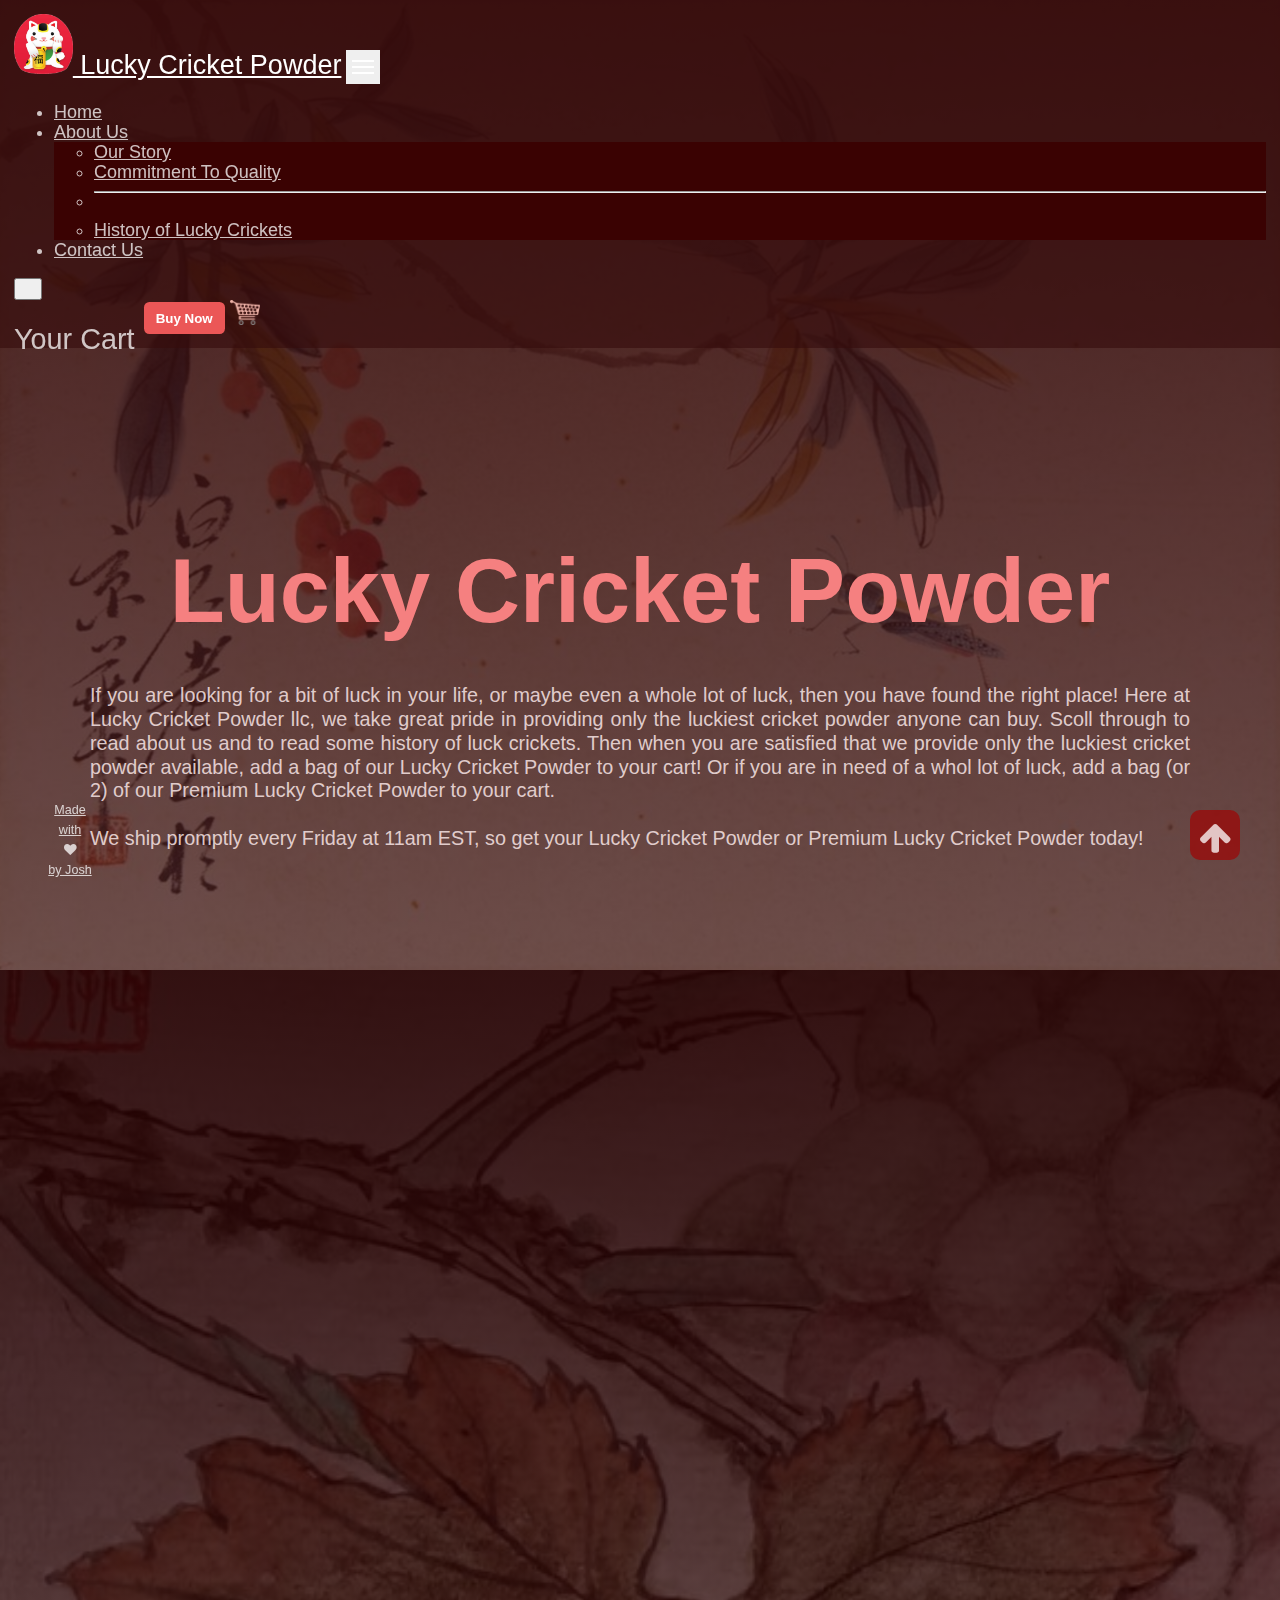
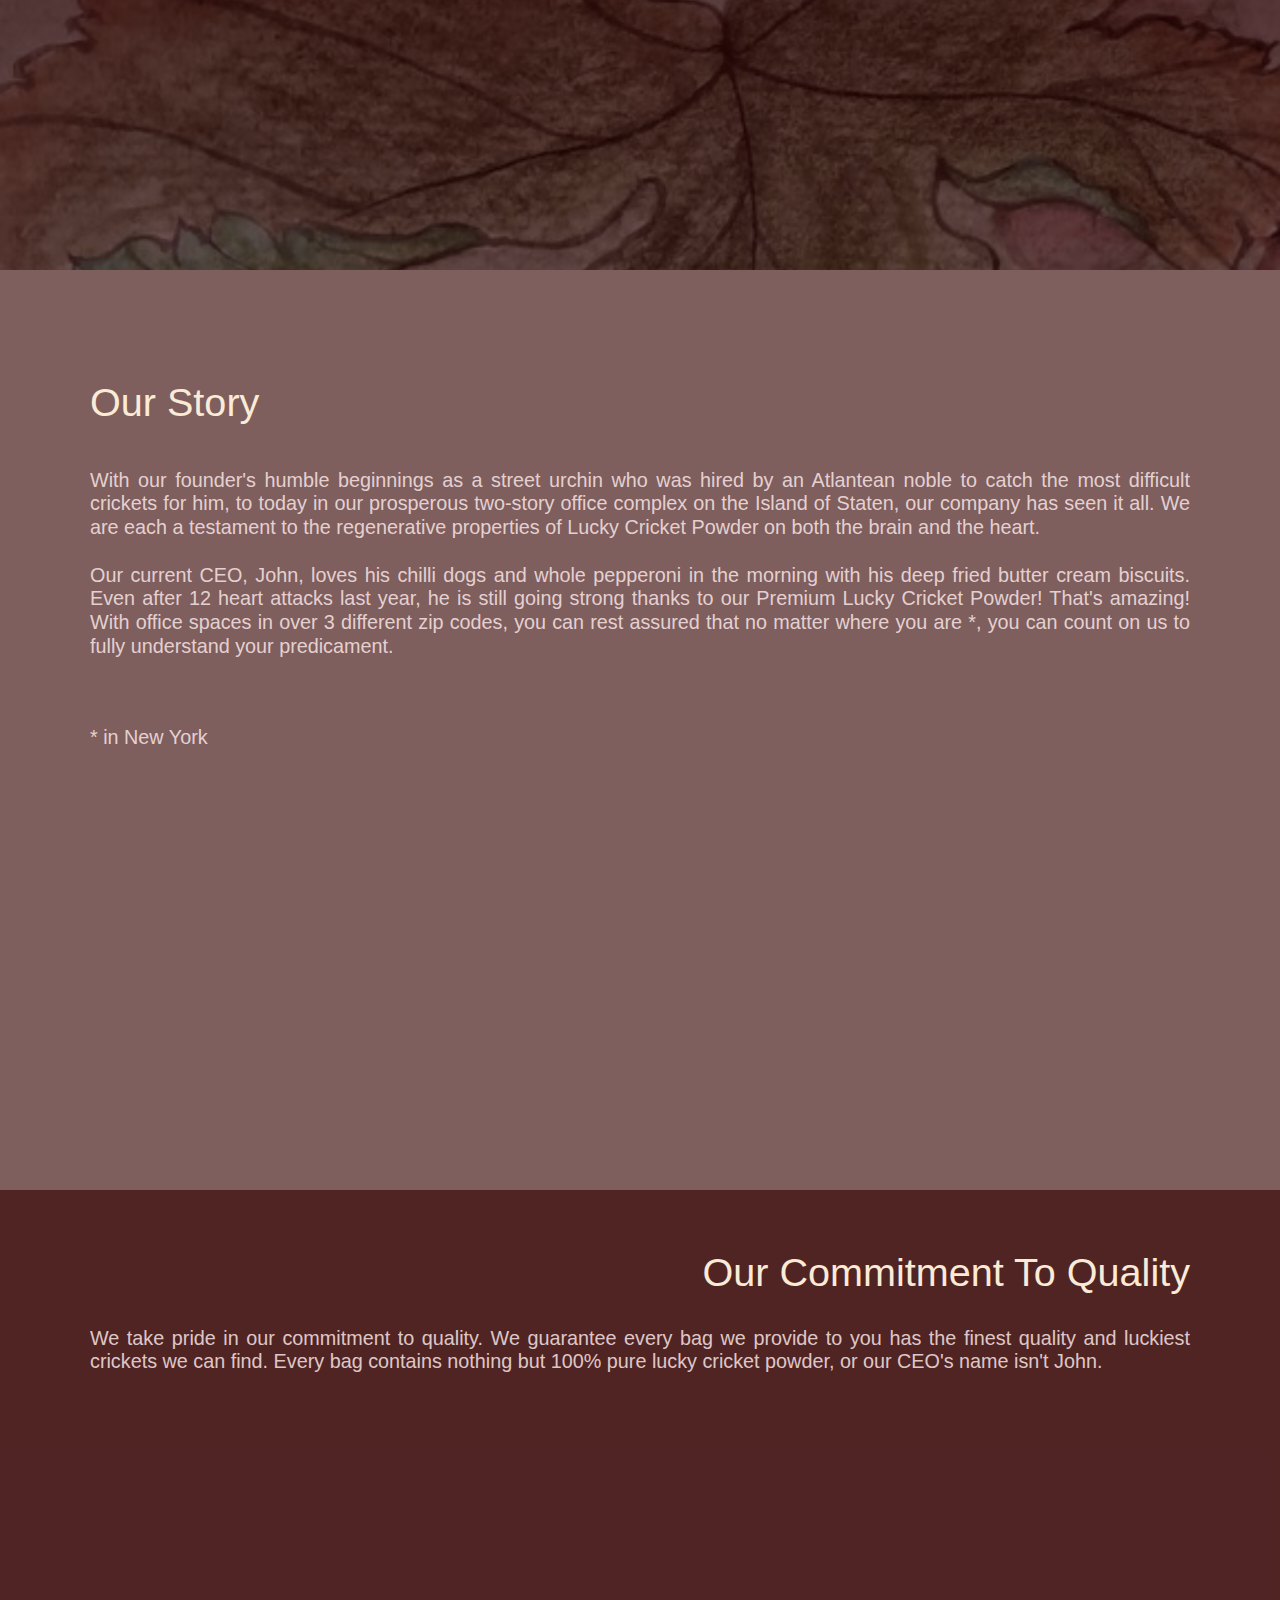
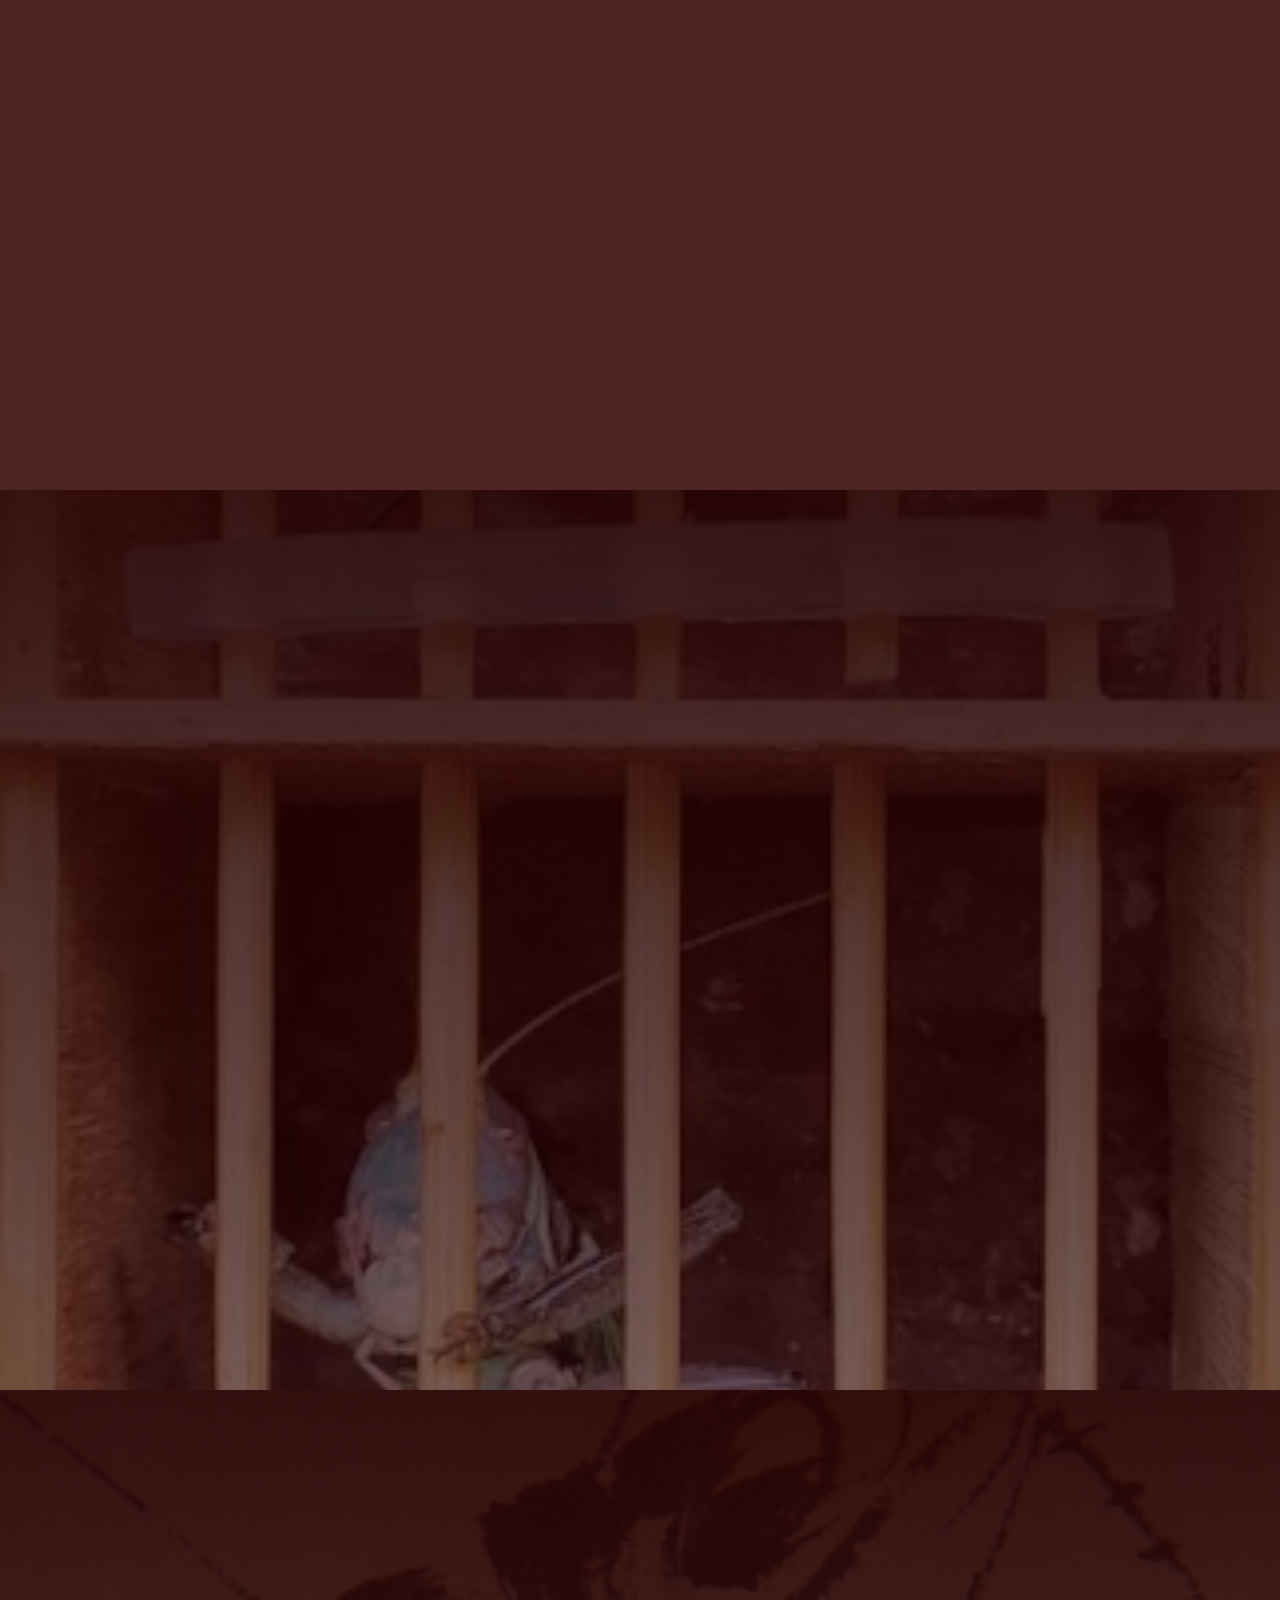
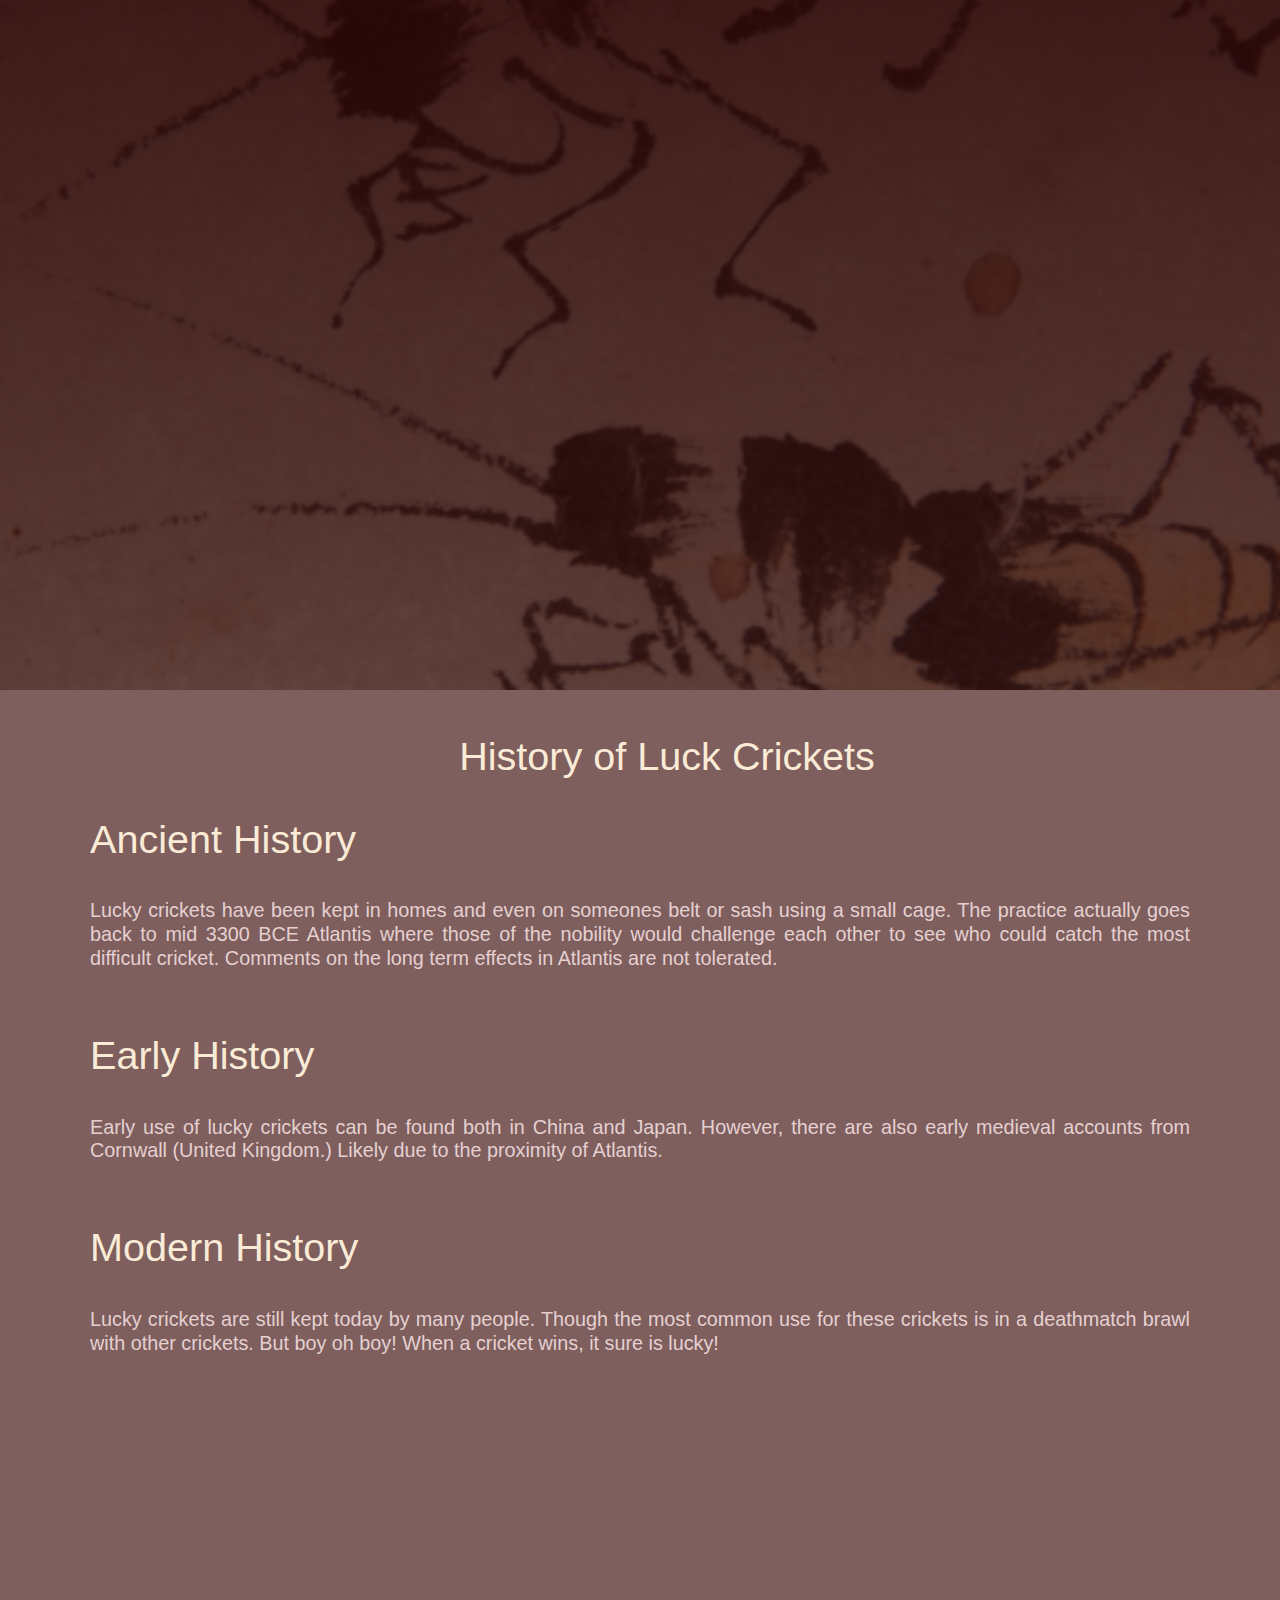
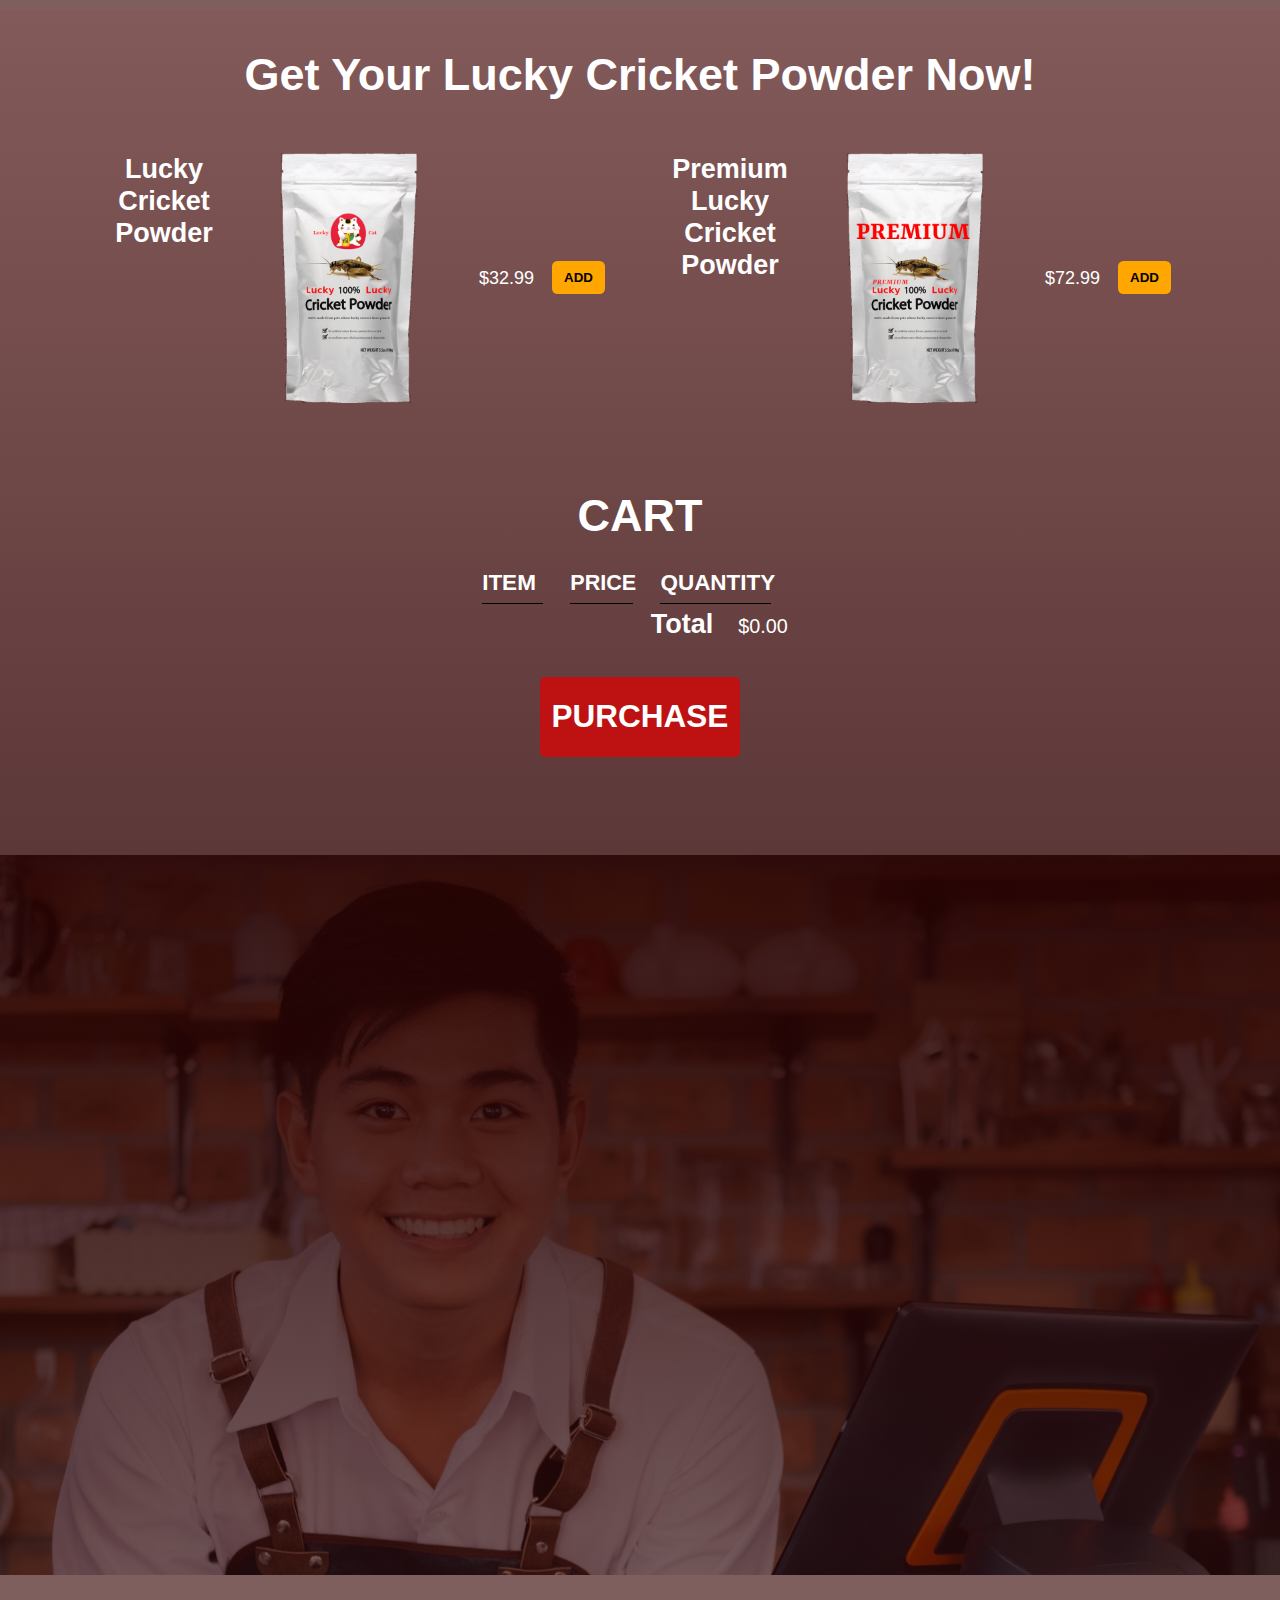
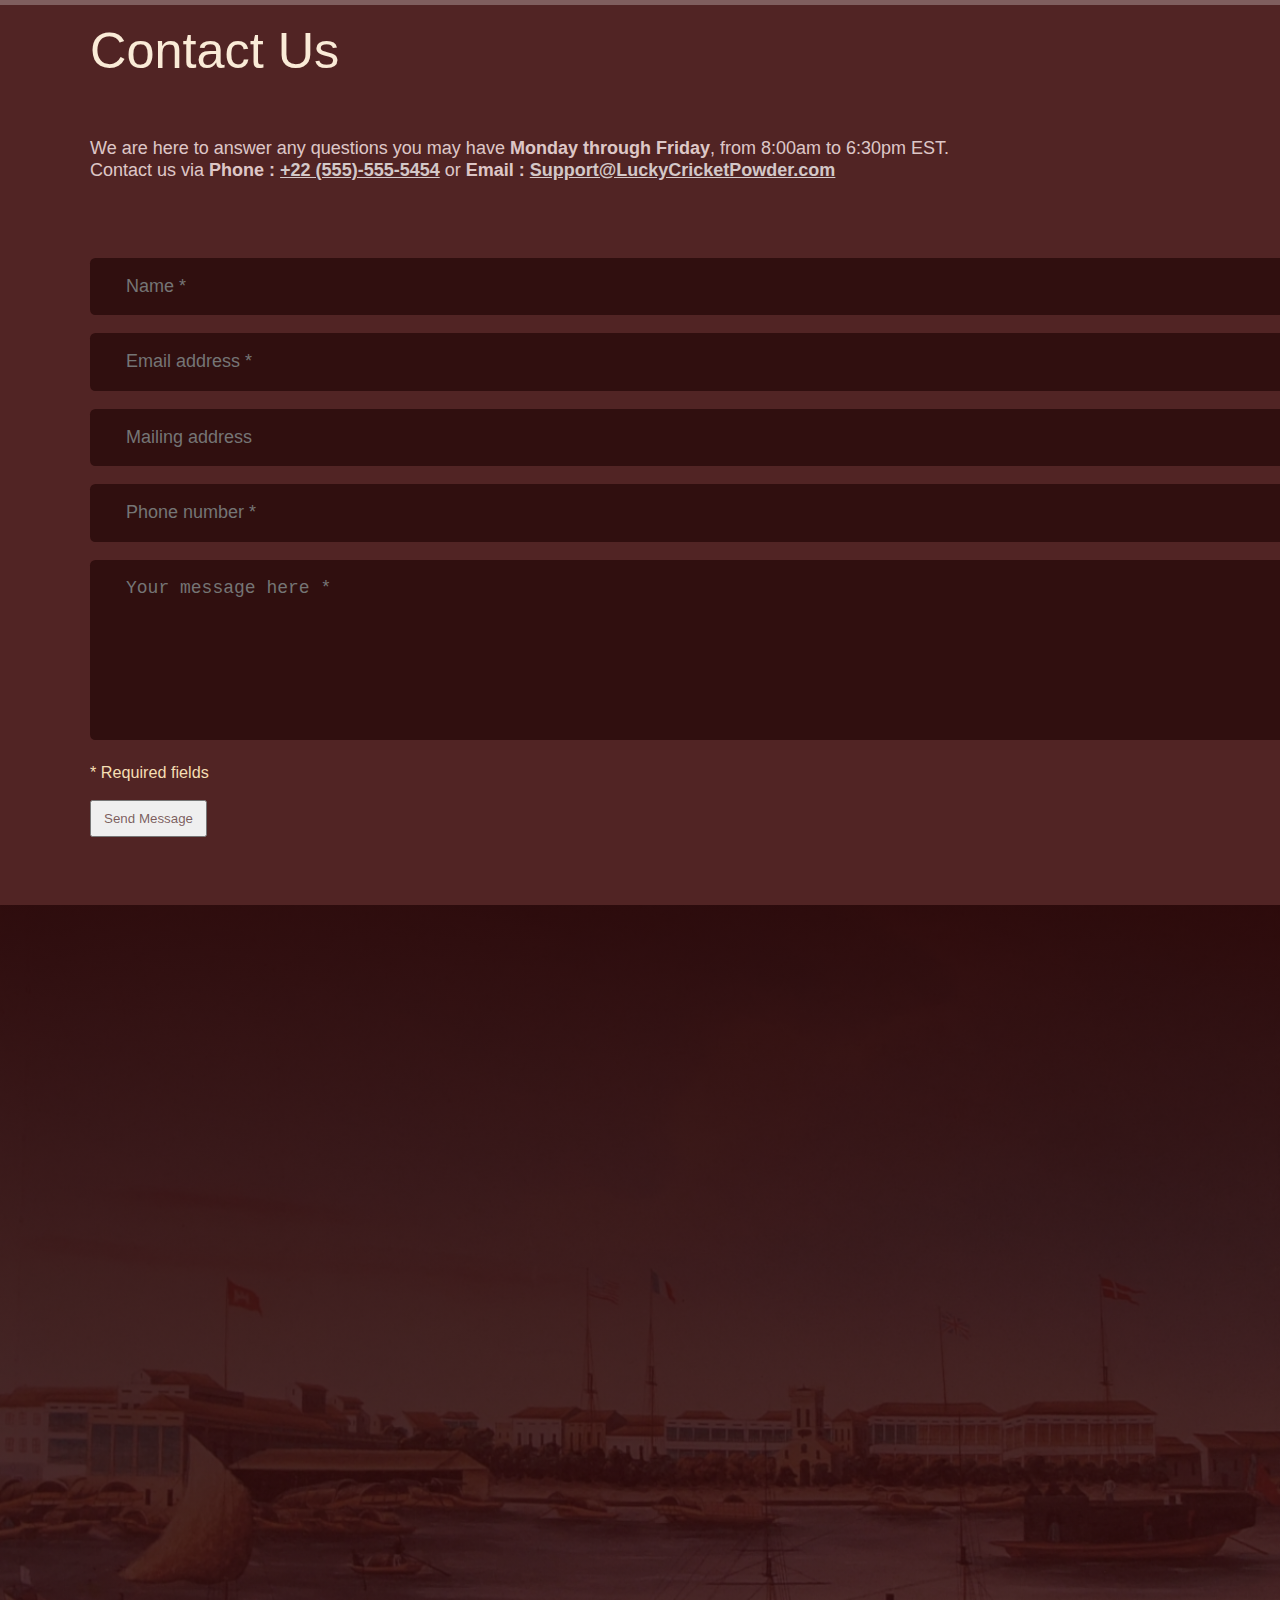
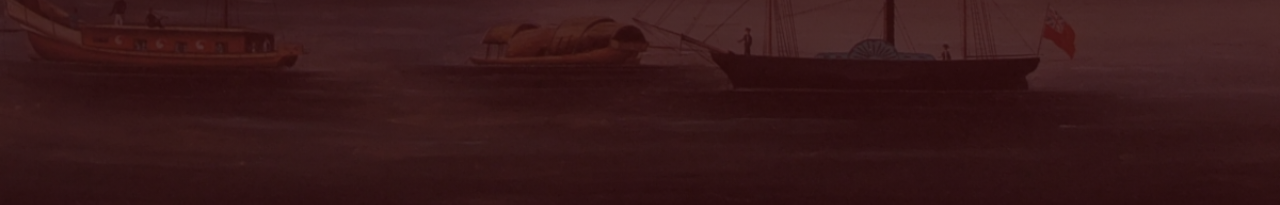
<file: index.html>
<!DOCTYPE html>
<html lang="en">

<head>
    <meta charset="UTF-8">
    <meta http-equiv="X-UA-Compatible" content="IE=edge">
    <meta name="viewport" content="width=device-width, initial-scale=1.0">


    <!-- link tag for tab icon -->
    <link rel="icon" type="image/x-icon" href="./images/Lucky-Cat-x-icon.png">

    <title>Buy Lucky Cricket Now</title>

    <!-- font-awesome for icons -->
    <link rel="stylesheet" href="https://cdnjs.cloudflare.com/ajax/libs/font-awesome/4.7.0/css/font-awesome.min.css">

    <!-- Bootstrap CSS CDN -->
    <link href="https://cdn.jsdelivr.net/npm/bootstrap@5.1.3/dist/css/bootstrap.min.css" rel="stylesheet"
        integrity="sha384-1BmE4kWBq78iYhFldvKuhfTAU6auU8tT94WrHftjDbrCEXSU1oBoqyl2QvZ6jIW3" crossorigin="anonymous">

    <!-- included css stylesheet -->
    <link rel="stylesheet" href="./styles.css">

    <!-- included media query stylesheet -->
    <link rel="stylesheet" href="./@media.css">

    <!-- included store.js for shopping cart functionality -->
    <script src="./store.js" async></script>

</head>




<body>
    <section class="scroll-home" id="home">
        <div class="header-background">
            <div id="nav" class="sticky-nav">



                <!-- \/ copied from Bootstrap, then customized \/-->
                <nav class="navbar navbar-expand-lg">
                    <div class="container navbar-container">
                        <a class="navbar-brand" href="#"><img src="./images/Lucky-Cat.png" class="lucky-logo" alt="">
                            Lucky
                            Cricket Powder</a>
                        <button class="navbar-toggler" type="button" data-bs-toggle="collapse"
                            data-bs-target="#navbarSupportedContent" aria-controls="navbarSupportedContent"
                            aria-expanded="false" aria-label="Toggle navigation">
                            <span class="navbar-toggler-icon"></span>
                            <span></span>
                            <span></span>
                        </button>
                        <div class="collapse navbar-collapse" id="navbarSupportedContent">
                            <ul class="navbar-nav me-auto mb-2 mb-lg-0 ms-auto">
                                <li class="nav-item">
                                    <a class="nav-link active" aria-current="page" href="#home">Home</a>
                                </li>
                                <li class="nav-item dropdown">
                                    <a class="nav-link dropdown-toggle" href="#" id="navbarDropdown" role="button"
                                        data-bs-toggle="dropdown" aria-expanded="false">
                                        About Us
                                    </a>
                                    <ul class="dropdown-menu" aria-labelledby="navbarDropdown">
                                        <li><a class="dropdown-item" href="#our-story">Our Story</a></li>
                                        <li><a class="dropdown-item" href="#commitment-quality">Commitment To
                                                Quality</a>
                                        </li>
                                        <li>
                                            <hr class="dropdown-divider">
                                        </li>
                                        <li><a class="dropdown-item" href="#history-section">History of Lucky
                                                Crickets</a>
                                        </li>
                                    </ul>
                                </li>
                                <li class="nav-item">
                                    <a class="nav-link contact-link" href="#contact">Contact Us</a>
                                </li>
                            </ul>
                            <form class="d-flex">
                                <button class="btn button-collapse" type="submit"></button>
                            </form>
                        </div>
                        <a class="buy-now-button navbar-brand" href="#cart"><button type="button"
                                class="btn btn-danger">Buy
                                Now</button></a>
                        <a class="nav-link active shopping-cart shopping-cart-logo" href="#cart-checkout">
                            <p class="your-cart m-auto">Your
                                Cart </p><img src="./images/cart-icon.png" alt="shopping cart icon"
                                class="cart-icon m-auto" id="cart-icon">
                        </a>
                    </div>
                </nav>
                <!-- /\------------------------------------------/\ -->



            </div>
            <div class="home-page">
                <h1 class="heading">Lucky Cricket Powder</h1>
                <p class="paragraph home-paragraph">If you are looking for a bit of luck in your life, or maybe even a
                    whole lot of
                    luck, then you have found the right place! Here at Lucky Cricket Powder llc, we take great pride in
                    providing only the luckiest cricket powder anyone can buy. Scoll through to read about us and to
                    read some history of luck crickets. Then when you are satisfied that we provide only the luckiest
                    cricket powder available, add a bag of our Lucky Cricket Powder to your cart! Or if you are in need
                    of a whol lot of luck, add a bag (or 2) of our Premium Lucky Cricket Powder to your cart. <br><br>
                    We ship promptly every Friday at 11am EST, so get your Lucky Cricket Powder or Premium Lucky
                    Cricket Powder today!</p>
            </div>
        </div>
    </section>










    <!-- \/ Our Story \/ -->
    <section class="scroll-home">
        <div class="container-fluid" id="our-story">
            <div class="row">
                <!-- \/ empty div is for css insertion of photo overlayed with semi-transparent gradients \/ -->
                <div class="col-xs-12 col-md-6 story-column-left">
                </div>

                <div class="col-xs-12 col-md-6 story-column-right">
                    <h1 class="section-title">
                        Our Story
                    </h1>
                    <p class="paragraph">
                        With our founder's humble beginnings as a street urchin who was hired by an Atlantean noble to
                        catch the most difficult crickets for him, to today in our prosperous two-story office complex
                        on the Island of Staten, our company has seen it all. We are each a testament to the
                        regenerative properties of Lucky Cricket Powder on both the brain and the heart. <br><br>
                        Our current CEO, John, loves his chilli dogs and whole pepperoni in the morning with his deep
                        fried butter cream biscuits. Even after 12 heart attacks last year, he is still going strong
                        thanks to our Premium Lucky Cricket Powder! That's amazing! With office spaces in over 3
                        different zip codes, you can rest assured that no matter where you are *, you can count on us to
                        fully understand your predicament.
                    </p>
                    <p class="paragraph story-asterisk">* in New York</p>
                    <div class="row">
                        <div class="col-xs-12 to-top-button">
                        </div>
                    </div>
                </div>
            </div>
        </div>
    </section>







    <!-- \/ Commitment to Quality \/ -->
    <section class="scroll-home">
        <div class="container-fluid" id="commitment-quality">
            <div class="row">
                <div class="col-xs-12 col-md-6 quality-column-left">
                    <h1 class="section-title">Our Commitment To Quality</h1>
                    <p class="paragraph">
                        We take pride in our commitment to quality. We guarantee every bag we provide to you has the
                        finest quality and luckiest crickets we can find. Every bag contains nothing but 100% pure lucky
                        cricket powder, or our CEO's name isn't John.
                    </p>
                </div>
                <!-- \/ empty div is for css insertion of photo overlayed with semi-transparent gradients \/ -->
                <div class="col-xs-12 col-md-6 quality-column-right">
                </div>
            </div>
        </div>
    </section>







    <!-- \/ history of luck crickets \/ -->
    <section class="scroll-home">
        <div class="container-fluid" id="history-section">
            <div class="row">
                <!-- \/ empty div is for css insertion of photo overlayed with semi-transparent gradients \/ -->
                <div class="col-xs-12 col-md-6 history-column-left">
                </div>
                <div class="col-xs-12 col-md-6 history-column-right">
                    <h1 class="history-title history-header">History of Luck Crickets</h1>
                    <h2 class="history-title">Ancient History</h2>
                    <p class="paragraph">Lucky crickets have been kept in homes and even on someones belt or sash using
                        a small cage. The practice actually goes back to mid 3300 BCE Atlantis where those of the
                        nobility would challenge each other to see who could catch the most difficult cricket. Comments
                        on the long term effects in Atlantis are not tolerated.</p>
                    <h2 class="history-title">Early History</h2>
                    <p class="paragraph">Early use of lucky crickets can be found both in China and Japan. However,
                        there are also early medieval accounts from Cornwall (United Kingdom.) Likely due to the
                        proximity of Atlantis.</p>
                    <h2 class="history-title">Modern History</h2>
                    <p class="paragraph">Lucky crickets are still kept today by many people. Though the most common use
                        for these crickets is in a deathmatch brawl with other crickets. But boy oh boy! When a cricket
                        wins, it sure is lucky!</p>
                </div>
            </div>
        </div>
    </section>






    <!-- \/ code for cart.  Followed along with youtube video mentioned at the bottom but customized it for my project  \/ -->
    <div class="container-fluid cart-div scroll-home" id="cart">
        <section class="container cart-section">
            <h2 class="section-header">Get Your Lucky Cricket Powder Now!</h2>
            <div class="shop-items">
                <div class="shop-item">
                    <span class="shop-item-title">Lucky Cricket Powder</span>
                    <img class="shop-item-image" src="images/0.22lb-cricket-powder.png">
                    <div class="shop-item-details">
                        <span class="shop-item-price">$32.99</span>
                        <button class="btn btn-primary shop-item-button" type="button">ADD</button>
                    </div>
                </div>
                <div class="shop-item">
                    <span class="shop-item-title">Premium Lucky Cricket Powder</span>
                    <img class="shop-item-image" src="images/0.22lb-premium-cricket-powder.png">
                    <div class="shop-item-details">
                        <span class="shop-item-price">$72.99</span>
                        <button class="btn btn-primary shop-item-button" type="button">ADD</button>
                    </div>
                </div>
            </div>
        </section>



        <!-- cart -->

        <!-- for all 3 cart buttons...i cant seem to locate what makes them turn blue after clicking.  tried :active, :visited, :link, :current...none seem to work. -->

        <section class="container cart-section cart-checkout-top" id="cart-checkout">
            <h2 class="section-header cart-section-header">CART</h2>
            <div class="cart-row">
                <span class="cart-item cart-header cart-column">ITEM</span>
                <span class="cart-price cart-header cart-column">PRICE</span>
                <span class="cart-quantity cart-header cart-column">QUANTITY</span>
            </div>
            <div class="cart-items">

            </div>
            <div class="cart-total">
                <strong class="cart-total-title">Total</strong>
                <span class="cart-total-price">$0.00</span>
            </div>
            <button class="btn btn-primary btn-purchase" type="button">PURCHASE</button>
        </section>


    </div>


    <!-- \/ code for css insertion of photo overlayed with semi-transparent gradients \/ -->
    <section class="cart-checkout-bottom"></section>





    <!-- \/ Contact Us Section \/ -->
    <section class="scroll-home">
        <div class="container-fluid" id="contact">
            <div class="row">
                <div class="col-xs-12 col-md-6 contact-left">
                    <div class="text-left-block">
                        <div class="left-center-text">
                            <div class="left-center-part">
                                <h2 class="contact-section">Contact Us</h2>
                                <p class="paragraph">
                                    We are here to answer any questions you may have <strong>Monday through
                                        Friday</strong>,
                                    from 8:00am to 6:30pm EST. <br> Contact us via <strong>Phone :</strong> <a href="#"
                                        class="phone-mail-link">+22 (555)-555-5454</a>
                                    or <strong>Email : </strong> <a href="#"
                                        class="phone-mail-link">Support@LuckyCricketPowder.com</a>
                                </p>
                                <div class="row">
                                    <div class="col form-fields">
                                        <form id="contact-form" name="contact-form" medthod="POST"
                                            data-name="contact-form">
                                            <div class="row">
                                                <div class="col-xs-12 col-sm-6 col-lg-6">
                                                    <div class="form-group">
                                                        <input type="text" id="name" class="form form-control"
                                                            placeholder="Name *" name="name" data-name="Name*" required>
                                                    </div>
                                                </div>
                                                <div class="col-xs-12 col-sm-6 col-lg-6">
                                                    <div class="form-group">
                                                        <input type="email" id="email" class="form form-control"
                                                            placeholder="Email address *" name="email"
                                                            data-name="Email Address*" required>
                                                    </div>
                                                </div>
                                                <div class="col-xs-12 col-sm-6 col-lg-6">
                                                    <div class="form-group">
                                                        <input type="text" id="Address" class="form form-control"
                                                            placeholder="Mailing address" name="address"
                                                            data-name="Mailing address">
                                                    </div>
                                                </div>
                                                <div class="col-xs-12 col-sm-6 col-lg-6">
                                                    <div class="form-group">
                                                        <input type="tel" id="phone" class="form form-control"
                                                            placeholder="Phone number *" name="phone"
                                                            data-name="Phone number *" required>
                                                    </div>
                                                </div>
                                                <div class="col-xs-12">
                                                    <div class="form-group">
                                                        <textarea id="text-area" class="form textarea form-control"
                                                            placeholder="Your message here *" name="message"
                                                            data-name="Text area" required></textarea>
                                                    </div>
                                                    <span class="sub-text">* Required fields</span>
                                                </div>
                                            </div>
                                            <br>
                                            <button type="submit" id="valid-form" class="btn btn-light send-message">
                                                Send Message
                                            </button>
                                        </form>
                                    </div>
                                </div>
                            </div>
                        </div>
                    </div>
                </div>

                <!-- \/ empty div for css insertion of photo overlayed with semi-transparent gradients \/ -->
                <div class="col-xs-12 col-md-6 contact-right">

                </div>
            </div>
        </div>
    </section>


    <!-- \/ Return to the top button \/ -->

    <a href="#home" class="to-top">
        <i class="fa fa-arrow-up to-top-btn"></i>
    </a>


    <!-- \/ Signature \/ -->

    <a href="https://github.com/Joshua-Will/BVT-landing-page" class="sig">
        Made <br>with <br><i class="fa fa-heart"></i> <br>by Josh
    </a>




    <!-- Bootstrap Bundled Javascript -->
    <script src="https://cdn.jsdelivr.net/npm/bootstrap@5.1.3/dist/js/bootstrap.bundle.min.js"
        integrity="sha384-ka7Sk0Gln4gmtz2MlQnikT1wXgYsOg+OMhuP+IlRH9sENBO0LRn5q+8nbTov4+1p"
        crossorigin="anonymous"></script>
</body>

</html>

<!-- youtube tutorials used

    for the general layout:

    https://www.youtube.com/watch?v=h2jVZ8ans_o&t=58s&ab_channel=CodingRiver



    for javascript used in the cart functionality:

    https://www.youtube.com/watch?v=YeFzkC2awTM&t=1s&ab_channel=WebDevSimplified

-->
</file>
<file: styles.css>
/* html {
    height: 100vh;
} */

/* body {
    height: 100vh;
    margin: 0;
    padding: 0;
    font-size: 18px;
    font-family: sans-serif;
    line-height: 20px;
    color: rgba(255, 255, 255, 0.753);
    background-color: rgba(54, 3, 3, 0.64);
    min-width: 315px;
} */
/* \/ scroll snapping attempt \/ */

/* "body" works in Safari apparently, but not anywhere else.  "html" doesn't work in Safari, but does elsewhere */
html, body {
    scroll-snap-type: y proximity;
    height: 100%;
    margin: 0;
    padding: 0;
    font-size: 18px;
    font-family: sans-serif;
    line-height: 20px;
    color: rgba(255, 255, 255, 0.753);
    background-color: rgba(54, 3, 3, 0.64);
    min-width: 315px;
}

.scroll-home {
    scroll-snap-align: start;
  
}

/* /\ scroll snapping code /\ */



a {
    color: rgba(255, 255, 255, 0.753);
    font-weight: 500;
}


a:hover {
    color: rgba(255, 255, 255, 1);

}

a:visited {
    color: rgba(255, 255, 255, 0.500);
}

.nav-link {
    color: rgba(255, 255, 255, 0.753);

}

.nav-link:hover {
    color: rgba(255, 255, 255, 1);

}

.contact-link {
    padding-right: 2px;
}

.shopping-cart {
    font-size: 1.6rem;
}

.shopping-cart:hover {
    color: rgb(250, 4, 4);
}

.your-cart {
    align-self: center;
    margin-right: 0.5rem !important;
}

/* image sizing */
.lucky-logo {
    height: 60px;
}

/* image sizing */
.cart-icon {
    height: 25px;
}

.your-cart {
    float: left;
    margin-right: 15px;
}


.header-background {
    position: static;
    display: block;
    overflow: visible;
    top: 0;
    height: auto;
    min-height: 100vh;
    padding-bottom: 70px;
    background-image: -webkit-gradient(linear, left top, left bottom from(rgba(53, 11, 11, 0.9)));
    background-image: linear-gradient(180deg, rgba(53, 8, 8, 0.92), rgba(53, 8, 8, 0.64)), url(images/bg.png);
    flex-direction: column;
    background-position: 0px 0px, 100% 50%;
    background-size: auto, cover;
    white-space: normal;
    object-fit: fill;
    -o-object-fit: fill;
    -webkit-box-orient: vertical;
    -webkit-box-direction: normal;
    -webkit-flex-direction: column;
    -ms-flex-direction: column;
}

.dropdown-menu {
    background-color: rgb(58, 2, 2);
}

.dropdown-item {
    color: rgba(255, 255, 255, 0.753);

}

.dropdown-item:hover {
    background-color: rgba(235, 114, 114, 0.438);
    color: rgba(255, 255, 255, 1);

}

.dropdown-item:visited {
    color: rgba(255, 255, 255, 0.753);

}

.dropdown-divider {
    color: rgb(252, 204, 204);
}



.sticky-nav {
    position: sticky;
    position: -webkit-sticky;
    top: 0px;
    padding: 14px;
    z-index: 1;
    -webkit-align-self: auto;
    -ms-flex-item-align: auto;
    -ms-grid-row-align: auto;
    align-self: auto;
    -webkit-box-ordinal-group: 1;
    -webkit-order: 0;
    -ms-flex-order: 0;
    order: 0;
    background-color: rgba(53, 11, 11, 0.6);
}

.navbar .navbar-brand a {
    padding: 1rem 0;
    display: block;
    text-decoration:none;
}

.navbar-brand {
    font-size: 1.5rem;
    color: white;
}

.navbar-brand:hover {
    color: rgb(250, 4, 4);
}

.navbar-toggler {
    border: none;
    padding: 10px 6px;
    outline: none;
}

.navbar-toggler span {
    display: block;
    width: 22px;
    height: 2px;
    border: 1px;
    background: white;
}

.navbar-toggler span + span {
    margin-top: 4px;
    width: 22px;
}

.navbar-toggler span + span + span {
    width: 22px;
}



.heading {
    font-size: 5rem;
    font-weight: bold;
    line-height: 1.4;
    text-align: center;
    color: rgb(245, 128, 128);
    margin-top: 180px;
    margin-bottom: 8px;
    min-height: 100px;

}

.paragraph {
    margin-top: 15px;
    padding: 1rem 5rem 1rem 5rem;
    font-size: 1.1rem;
    color: rgba(248, 229, 229, 0.863);
    line-height: 1.4;
    text-align: justify;
}

.home-paragraph {
    text-align: center;
}




/* \/ Our Story Section \/ */
.story-column-left {
    min-height: 100vh;
    background-image: -webkit-gradient(linear, left top, left bottom from(rgba(75, 4, 4, 0.9)));
    background-image: linear-gradient(180deg, rgba(39, 2, 2, 0.92), rgba(43, 3, 3, 0.64)), url(images/story.png);
    background-position: 0px 0px, 100% 50%;
    background-size: auto, cover;
    background-attachment: scroll, scroll;
    object-fit: cover;
    -o-object-fit: cover;
}

.story-column-right {
    min-height: 100vh;
    display: flex;
    flex-direction: column;
}

.story-column-right .section-title {
    margin-top: 80px;
    padding: 5rem 2rem 0rem 5rem;
    font-size: 2.8rem;
    color: antiquewhite;
    font-weight: 500;
    
}


.story-asterisk {
        color: rgba(250, 235, 215, 0.199);
}
/* /\ Our Story Section /\ */



/* \/ Commitment To Quality Section \/ */
.quality-column-left {
    background-color: rgba(54, 3, 3, 0.64);
    min-height: 100vh;
}


.quality-column-left .section-title {
    margin-top: 20px;
    padding: 5rem 5rem 0rem 5rem;
    font-size: 2.8rem;
    color: antiquewhite;
    font-weight: 500;
    text-align: end;
}

.quality-column-right {
    min-height: 100vh;
    background-image: -webkit-gradient(linear, left top, left bottom from(rgba(75, 4, 4, 0.9)));
    background-image: linear-gradient(180deg, rgba(39, 2, 2, 0.92), rgba(43, 3, 3, 0.64)), url(images/quality.png);
    background-position: 0px 0px, 100% 50%;
    background-size: auto, cover;
    background-attachment: scroll, scroll;
    object-fit: cover;
    -o-object-fit: cover;
}
/* /\ Commitment to quality section /\ */



/* \/ History of luck crickets section \/ */

.history-column-right {
    min-height: 100vh;
}

.history-column-right .history-title {
    margin-top: 30px;
    padding: 2rem 2rem 0rem 5rem;
    font-size: 2.8rem;
    color: antiquewhite;
    font-weight: 500;
}

.history-header {
    text-align: center;
}

.history-column-left {
    min-height: 100vh;
    background-image: -webkit-gradient(linear, left top, left bottom from(rgba(75, 4, 4, 0.9)));
    background-image: linear-gradient(180deg, rgba(39, 2, 2, 0.92), rgba(43, 3, 3, 0.64)), url(images/history.png);
    background-position: 0px 0px, 100% 50%;
    background-size: auto, cover;
    background-attachment: scroll, scroll;
    object-fit: cover;
    -o-object-fit: cover;
}
/* /\ history of luck crickets section /\ */



/* \/ add to cart section \/ */
.product-column {

    height: 100vh;
    display: flex;
    flex-direction: column;
    justify-content: center;
    align-items: center;
}


.cart-main-title {
    font-size: 2rem;
    color: rgba(49, 3, 3, 0.918);
    background-color: rgb(194, 133, 133);
}


.cart-items-1 {
    display: flex;
    justify-content: space-evenly;
    
}

.item-input {
    width: 55px;
    height: 1.5rem;
     margin-bottom: 2rem;
    
}

.item-desc, .checkout-btn, .cart-title {
    margin: 0.5rem 1rem 2rem 1rem;
}

.item-input {
    margin-left: 1.3rem;
}

.item-title {
    font-size: 1.9rem;
}

.product-column-left {
    border-right: solid rgba(141, 4, 4, 0.582) 2px;
    background-color: rgba(37, 10, 10, 0.733);
}

.product-column-right {
    border-left: solid rgba(141, 4, 4, 0.582) 2px;
    background-color: rgba(126, 2, 2, 0.64);
}

.product-image {
   width: 10vw;
   
}

.product-title {
    margin-top: 20px;
}

.btn-add-to-cart {
    margin-top: 20%;
    margin-bottom: 40px;
}

.cart-checkout-top  {
    flex-direction: row;
    justify-content: space-around;
    min-height: 20vh;
}


.cart-checkout-bottom {
height: 80vh;
background-image: -webkit-gradient(linear, left top, left bottom from(rgba(75, 4, 4, 0.9)));
background-image: linear-gradient(180deg, rgba(39, 2, 2, 0.92), rgba(43, 3, 3, 0.64)), url(images/checkout.png);
background-position: 0px 0px, 0px 100%;
background-size: auto, cover;
background-attachment: scroll, scroll;
object-fit: cover;
-o-object-fit: cover;
}
/* /\ add to cart section /\ */




/* \/ contact us \/ */
.contact-right {
    min-height: 100vh;
    background-image: -webkit-gradient(linear, left top, left bottom from(rgba(75, 4, 4, 0.9)));
    background-image: linear-gradient(180deg, rgba(39, 2, 2, 0.92), rgba(43, 3, 3, 0.64)), url(images/contact.png);
    background-position: 0px 0px, 100% 50%;
    background-size: auto, cover;
    background-attachment: scroll, scroll;
    object-fit: cover;
    -o-object-fit: cover;
}

.contact-section {
    margin-top: 30px;
    padding: 2rem 2rem 0rem 5rem;
    font-size: 2.8rem;
    color: antiquewhite;
    font-weight: 500;
}

.contact-left {
    background-color: rgba(54, 3, 3, 0.64);
    min-height: 100vh;
}

.contact-left .paragraph {
    padding: 2rem 2rem 0rem 5rem;
    font-size: 1rem;
    line-height: 1.2;
}

strong {
    font-weight: 700;
}

.phone-mail-link {
    font-weight: bold;
}

.phone-mail-link:hover {
    color: crimson;
    font-weight: bold;
}

#contact-form {
    margin-top: 40px;
    padding: 2rem 2rem 0rem 5rem;
}

#contact-form .form-control {
    background: #300f0f;
    border: none;
    border-radius: .3rem;
    box-shadow: none;
    font-weight: 300;
    outline: medium none;
    padding: 1rem 2rem;
    font-size: 1rem;
    line-height: 1.2;
    height: auto;
    width: 100%;
    color: white;
    transition: all .2s ease-in-out;
    text-align: left;
    margin-bottom: 1rem;
}


#contact-form .form-control:hover, #contact-form .form-control:focus {
    box-shadow: none;
    background: #3a0404;
}

#contact-form textarea.form-control {
    min-height: 8rem;
}

#contact-form span.sub-text {
    color: wheat;
    position: absolute;
    font-size: 0.9rem;
    margin-bottom: 1rem;
}

.send-message {
    margin-top: 1rem;
    color: rgba(54, 3, 3, 0.64);
}

.send-message:hover {
    color: rgba(221, 21, 21, 0.932);
}
/* /\ contact us /\ */




/* \/ Return to top button \/ */
.to-top .fa {
    font-size: 35px;
    margin-top: 10px;
}

.to-top {
    position: fixed;
    width: 50px;
    height: 50px;
    bottom: 40px;
    right: 40px;
    background-color: rgba(161, 1, 1, 0.678);
    text-align: center;
    outline: none;
    border: none;
    border-radius: 20%;
    line-height: 15px;
    }

.to-top:hover {
    background-color: rgb(161, 1, 1);
}
/* /\  return to top button /\*/


/* signature */


.sig {
    position: fixed;
    font-size: 0.7rem;
    width: 50px;
    height: 50px;
    bottom: 50px;
    left: 45px;
    text-align: center;
    outline: none;
    border: none;
}





.cart-div {
    display: flex;
    flex-direction: column;
    align-items: center;
    color: antiquewhite;
    min-height: 50vh;
    background-image: -webkit-gradient(linear, left top, left bottom from(rgba(133, 3, 3, 0.342)));
    background-image: linear-gradient(180deg, rgba(145, 76, 76, 0.226), rgba(59, 18, 18, 0.507));
}

/* \/ demo code for web shop \/ */


/* originally "content-section" */
.cart-section {
    margin: 1rem;

}

.container .cart-section {
    max-width: 900px;
    margin: 0 auto;
    padding: 0 1.5rem;
}

.section-header {

    color: rgb(255, 255, 255);
    text-align: center;
    font-size: 2.5rem;
}


.about-band-image {
    float: left;
    height: 200px;
    width: 200px;
    margin: 15px;
    border-radius: 50%;
}

.main-footer {
    background-color: #56CCF2;
    color: white;
    padding: .25em 0;
}

.main-footer-container {
    display: flex;
    align-items: center;
}

.main-footer-container ul {
    flex-grow: 1;
    text-align: end;
}

.footer-nav li {
    padding: 0 .5rem;
}

.footer-nav img {
    width: 30px;
    height: 30px;
}

.btn {
    text-align: center;
    vertical-align: middle;
    padding: .67em .67rem;
    cursor: pointer;
}

.btn-header {
    margin: .5em 15% 2em 15%;
    color: white;
    border: 2px solid #2D9CDB;
    background-color: rgba(255, 255, 255, .1);
    border-radius: 0;
    font-size: 1.5rem;
    font-weight: lighter;
    padding-left: 2rem;
    padding-right: 2rem;
}

.btn-header:hover {
    background-color: rgba(255, 255, 255, .3);
}

.btn-play {
    display: block;
    margin: 0 auto;
    color: #2D9CDB;
    font-size: 4rem;
    border-radius: 50%;
    width: 100px;
    height: 100px;
    padding: 0;
    text-align: center;
}

.btn-primary {
    color: white;
    background-color: #56CCF2;
    border: none;
    border-radius: .3rem;
    font-weight: bold;
}

.btn-primary:hover {
    background-color: #2D9CDB;
}

.tour-row {
    border-bottom: 1px solid black;
    padding-bottom: 1rem;
    margin-bottom: 1rem;
}

.tour-row:last-child {
    border: none;
}

.tour-item {
    display: inline-block;
    padding-right: .5rem;
}

.tour-date {
    color: #555;
    width: 11%;
    font-weight: bold;
}

.tour-city {
    width: 24%;
}

.tour-arena {
    width: 42%;
}

.tour-btn {
    max-width: 19%;
}

.shop-item {
    margin: 30px;
    display: flex;
}

.shop-item-title {
    display: block;
    /* setting a hard width because i need 1 word per line WITHOUT <br> tags and this combined with word-break manages that */
    width: 120px;
    word-break: normal;
    text-align: center;
    font-weight: bold;
    font-size: 1.5rem;
    color: rgb(255, 255, 255);
    margin-bottom: 15px;
    line-height: 32px;
    
}

.shop-item-image {

    width: 250px;
}

.shop-item-details {
    display: flex;
    align-items: center;
    padding: 5px;
}

.shop-item-price {
    flex-grow: 1;
    color: rgb(255, 255, 255);
    margin-right: 0.5rem;
}

.shop-item-button {
    margin-left: 0.5rem;
    color: black;
    background-color: rgb(255, 166, 0);
}

.shop-item-button:hover {
    background-color: rgb(255, 123, 0);

}

.shop-items {
    display: flex;
    flex-wrap: wrap;
    justify-content: space-around;
}


/* cart */


.cart-header {
    margin-top: 10px;
    font-weight: bold;
    font-size: 1.25rem;
    color: rgb(255, 255, 255);
}

.cart-column {
    display: flex;
    align-items: center;
    border-bottom: 1px solid black;
    margin-right: 1.5rem;
    padding-bottom: 10px;
    margin-top: 10px;
}

.cart-row {
    display: flex;
}

.cart-item {
    width: 45%;
}

.cart-price {
    width: 20%;
    font-size: 1.2rem;
    
    color: rgb(255, 255, 255);
}

.cart-quantity {
    width: 35%;
}

.cart-item-title {
    color: rgb(255, 255, 255);
    margin-left: .5rem;
    font-size: 1.2rem;
}

.cart-item-image {
    width: 75px;
    height: auto;
    border-radius: 10px;
}



.btn-danger {
    color: white;
    background-color: #EB5757;
    border: none;
    border-radius: .3rem;
    font-weight: bold;
}

.btn-danger:hover {
    background-color: #CC4C4C;
}

.cart-quantity-input {
    height: 34px;
    width: 50px;
    border-radius: 5px;
    border: 1px solid #56CCF2;
    background-color: #eee;
    color: #333;
    padding: 0;
    text-align: center;
    font-size: 1.2rem;
    margin-right: 25px;
}

.cart-row:last-child {
    border-bottom: 1px solid black;
}

.cart-row:last-child .cart-column {
    border: none;
}

.cart-total {
    text-align: end;
    margin-top: 10px;
    margin-right: 10px;
}

.cart-total-title {
    font-weight: bold;
    font-size: 1.5rem;
    color: rgb(255, 255, 255);
    margin-right: 20px;
}

.cart-total-price {
    min-width: 100px;
    /* background-color: rgb(54, 2, 2); */
    color: rgb(255, 255, 255);
    font-size: 1.1rem;
}

.btn-dark {
    background-color: rgb(97, 48, 8);
}

.btn-dark:hover {
    background-color: rgb(54, 28, 6);

}

.btn-purchase {
    display: block;
    margin: 40px auto 80px auto;
    font-size: 1.75rem;
    background-color: rgb(190, 18, 18);
}

.btn-purchase:hover {
    font-size: 1.77rem;
    background-color: rgb(252, 41, 41);
}

.btn-purchase:visited {
    background-color: rgb(190, 18, 18);
}

.btn-purchase:link {
    background-color: rgb(190, 18, 18);

}

/* /\ demo code for web shop /\ */






/* Borders for testing */
/* .header-background {
    border: solid blue 2px;
}

.sticky-nav {
        border: solid blueviolet 2px;
}

.navbar-brand {
    border: solid white 2px;
}

.navbar {
    border: solid goldenrod 2px;
}

.navbar-nav {
    border: solid pink 2px;

}

.story-column-left {
    border: solid rgb(11, 94, 105) 2px;

}

.story-column-right {
    border: solid rgb(59, 129, 82) 2px;

}

.quality-column-left {
    border: solid rgb(59, 129, 82) 2px;


}

.quality-column-right {
    border: solid rgb(11, 94, 105) 2px;

}

.history-column-left {
    border: solid pink 2px;
  
}

.history-column-right {
    border: solid blueviolet 2px;

} */
</file>
<file: @media.css>
/* this CSS was really crazy due to image sizing, button sizing, text sizing getting crazy at different sizes */

/* max-width */
@media (max-width: 991px) {
    .navbar-toggler {
        order: 5;
    }
    .navbar-collapse {
        order: 5;
    }
    .shopping-cart {
        order: 1;
    }

    .product-title {
        font-size: 19px;
    }

    .product-price {
        font-size: 25px;
    }

    .product-description {
        font-size: 15px;
    }

}

@media (max-width: 767px) {
    .navbar-brand {
        font-size: 1.2em;
    }

    html, body {
        scroll-snap-type: none;
    }
    
    .scroll-home {
        scroll-snap-align: start;
      
    }
    
    .scroll-cart {
        scroll-snap-align: end;
    
    }

    .product-column {
        min-height: 50vh;
    }

    .navbar-toggler {
        order: 2;
    }
    .navbar-collapse {
        order: 2;
    }
    .your-cart {
        display: none;
    }
    .buy-now-button {
        display: block;
        order: 1;
    }
    #cart-icon {
        display: block;
        order: 1;
    }

    .cart-main-title {
        font-size: 2rem;
    }

    .cart-title {
        font-size: 1rem;
    }

    .item-desc {
        font-size: 11px;
    }

    .story-column-left {
        display: none;
    }

    .story-column-right {
        background-image: -webkit-gradient(linear, left top, left bottom from(rgba(75, 4, 4, 0.9)));
        background-image: linear-gradient(180deg, rgba(39, 2, 2, 0.92), rgba(43, 3, 3, 0.64)), url(images/story-xs.png);
        background-position: 0px 0px, 100% 50%;
        background-size: auto, cover;
        background-attachment: scroll, scroll;
        object-fit: cover;
        -o-object-fit: cover;
    }

    .quality-column-right {
        display: none;
    }

    .quality-column-left {
        background-image: -webkit-gradient(linear, left top, left bottom from(rgba(75, 4, 4, 0.9)));
        background-image: linear-gradient(180deg, rgba(39, 2, 2, 0.92), rgba(43, 3, 3, 0.64)), url(images/quality-xs.png);
        background-position: 0px 0px, 100% 50%;
        background-size: auto, cover;
        background-attachment: scroll, scroll;
        object-fit: cover;
        -o-object-fit: cover;
    }

    .history-column-left {
        display: none;
    }

    .history-column-right {
        background-image: -webkit-gradient(linear, left top, left bottom from(rgba(75, 4, 4, 0.9)));
        background-image: linear-gradient(180deg, rgba(39, 2, 2, 0.92), rgba(43, 3, 3, 0.64)), url(images/history-xs.png);
        background-position: 0px 0px, 100% 50%;
        background-size: auto, cover;
        background-attachment: scroll, scroll;
        object-fit: cover;
        -o-object-fit: cover;
    }

    .contact-right {
        display: none;
    }

    .contact-left {
        background-image: -webkit-gradient(linear, left top, left bottom from(rgba(75, 4, 4, 0.9)));
        background-image: linear-gradient(180deg, rgba(39, 2, 2, 0.92), rgba(43, 3, 3, 0.64)), url(images/contact.png);
        background-position: 0px 0px, 100% 50%;
        background-size: auto, cover;
        background-attachment: scroll, scroll;
        object-fit: cover;
        -o-object-fit: cover;
    }

    .cart-checkout-bottom {
        display: none;
    }

    .cart-div {
        background-image: -webkit-gradient(linear, left top, left bottom from(rgba(51, 1, 1, 0.9)));
        background-position: 0px 0px, 0px 100%;
        background-size: auto, cover;
        background-attachment: scroll, scroll;
        object-fit: cover;
        -o-object-fit: cover;
        background-image: linear-gradient(180deg, rgba(17, 2, 2, 0.92), rgba(24, 1, 1, 0.64)), url(images/blank.png);
    }

}

@media (max-width: 767px) and (max-height: 1100px) {

    .product-column {
        min-height: 100vh;
    }
}

@media (max-width: 695px) {
    .cart-items {
        font-size: 1.1rem;
    }
}

@media (max-width: 599px) {

    .cart-title {
        font-size: 14px;
    }

    .item-desc {
        font-size: 11px;
    }
}

@media (max-width: 575px) {
    .header-background {
        background-image: linear-gradient(180deg, rgba(53, 8, 8, 0.92), rgba(53, 8, 8, 0.64)), url(images/bg-xs.png);
    }

    .story-column-left {
        background-image: linear-gradient(180deg, rgba(39, 2, 2, 0.92), rgba(43, 3, 3, 0.64)), url(images/story-xs.png);
    }
    .quality-column-right {
        background-image: linear-gradient(180deg, rgba(39, 2, 2, 0.92), rgba(43, 3, 3, 0.64)), url(images/quality-xs.png);
    }
    .history-column-left {
        background-image: linear-gradient(180deg, rgba(39, 2, 2, 0.92), rgba(43, 3, 3, 0.64)), url(images/history-xs.png);

    }
}

@media (max-width: 563px) {
    .navbar-brand {
        font-size: 0.9em;
    }
}

@media (max-width: 560px) {
    .cart-items {
        font-size: 0.8rem;
    }

}

@media (max-width: 512px) {
    .lucky-logo {
        display: block;
    }
    .navbar-brand {
        font-size: 0px;
    }

    .heading {
        font-size: 3.1rem;
    }

    .story-column-right .section-title {
        font-size: 2rem;
    }

    .paragraph {
        font-size: 0.8rem;
    }

    .history-column-right .paragraph {
    font-size: 0.9rem;
    }

    .history-column-right .history-title {
        font-size: 2rem;
    }

    .contact-section {
        font-size: 2rem;
    }


}

@media (max-width: 348px) {
    .btn-danger {
        width: 82px;
        font-size: 12px;
    }
    .navbar-brand {
        margin-right: 5px;
    }
}

@media (max-width: 318px) {
    .navbar-container {
        display: flex;
        flex-wrap: nowrap;
        justify-content: space-between;
        align-items: center;
        padding: 0;
    }
}




/* max-height */
@media (max-height: 1140px) {
    .story-column-right .section-title {
        margin-top: 50px;
        padding: 4rem 2rem 0rem 5rem;
        font-size: 2.2rem;

        
    }

    .quality-column-left .section-title {
        margin-top: 20px;
        padding: 4rem 5rem 0rem 5rem;
        font-size: 2.2rem;
  
    }

    .history-column-right .history-title {
        margin-top: 20px;
        padding: 2rem 2rem 0rem 5rem;
        font-size: 2.2rem;
    }

    .paragraph {
        margin-top: 12px;
        padding: 1rem 5rem 1rem 5rem;
        font-size: 1.1rem;
        color: rgba(248, 229, 229, 0.863);
        line-height: 1.2;
        text-align: justify;
    }
}



/* min-width */
@media (min-width: 576px) {
    .header-background {
        background-image: linear-gradient(180deg, rgba(53, 8, 8, 0.92), rgba(53, 8, 8, 0.64)), url(images/bg-md.png);
    }

    .story-column-left {
        background-image: linear-gradient(180deg, rgba(39, 2, 2, 0.92), rgba(43, 3, 3, 0.64)), url(images/story-xs.png);
    }
    .quality-column-right {
        background-image: linear-gradient(180deg, rgba(39, 2, 2, 0.92), rgba(43, 3, 3, 0.64)), url(images/quality-xs.png);
    }
    .history-column-left {
        background-image: linear-gradient(180deg, rgba(39, 2, 2, 0.92), rgba(43, 3, 3, 0.64)), url(images/history-xs.png);

    }

}

@media (min-width: 991px) and (min-height: 1400px) {
    .story-column-left {
        background-image: linear-gradient(180deg, rgba(39, 2, 2, 0.92), rgba(43, 3, 3, 0.64)), url(images/story-lg.png);
    }
    .history-column-left {
        background-image: linear-gradient(180deg, rgba(39, 2, 2, 0.92), rgba(43, 3, 3, 0.64)), url(images/history-lg.png);

    }
}

@media (min-width: 991px) and (max-height: 1399px) {
    .header-background {
        background-image: linear-gradient(180deg, rgba(53, 8, 8, 0.92), rgba(53, 8, 8, 0.64)), url(images/bg.png);
    }

    .story-column-left {
        background-image: linear-gradient(180deg, rgba(39, 2, 2, 0.92), rgba(43, 3, 3, 0.64)), url(images/story-xs.png);
    }
    .quality-column-right {
        background-image: linear-gradient(180deg, rgba(39, 2, 2, 0.92), rgba(43, 3, 3, 0.64)), url(images/quality-xs.png);
    }
    .history-column-left {
        background-image: linear-gradient(180deg, rgba(39, 2, 2, 0.92), rgba(43, 3, 3, 0.64)), url(images/history-xs.png);

    }
}

@media (min-width: 1400px) {
    .header-background {
        background-image: linear-gradient(180deg, rgba(53, 8, 8, 0.92), rgba(53, 8, 8, 0.64)), url(images/bg.png);
    }
}

@media (min-width: 1600px) and (min-height: 800px) {
    .story-column-left {
        background-image: linear-gradient(180deg, rgba(39, 2, 2, 0.92), rgba(43, 3, 3, 0.64)), url(images/story.png);
    }
}

@media (min-width: 1801px) {
    .quality-column-right {
        background-image: linear-gradient(180deg, rgba(39, 2, 2, 0.92), rgba(43, 3, 3, 0.64)), url(images/quality.png);
    }
}

@media (min-width: 2500px) {

    .history-column-left {
        background-image: linear-gradient(180deg, rgba(39, 2, 2, 0.92), rgba(43, 3, 3, 0.64)), url(images/history.png);

    }
}

@media (min-width: 2500px) and (min-height: 1150px) {
    .story-column-left {
        background-image: linear-gradient(180deg, rgba(39, 2, 2, 0.92), rgba(43, 3, 3, 0.64)), url(images/story-xlg.png);
    }
}

@media (min-width: 2500px) and (min-height: 1800px) {
    .story-column-left {
        background-image: linear-gradient(180deg, rgba(39, 2, 2, 0.92), rgba(43, 3, 3, 0.64)), url(images/story-lg.png);
    }
}
</file>
